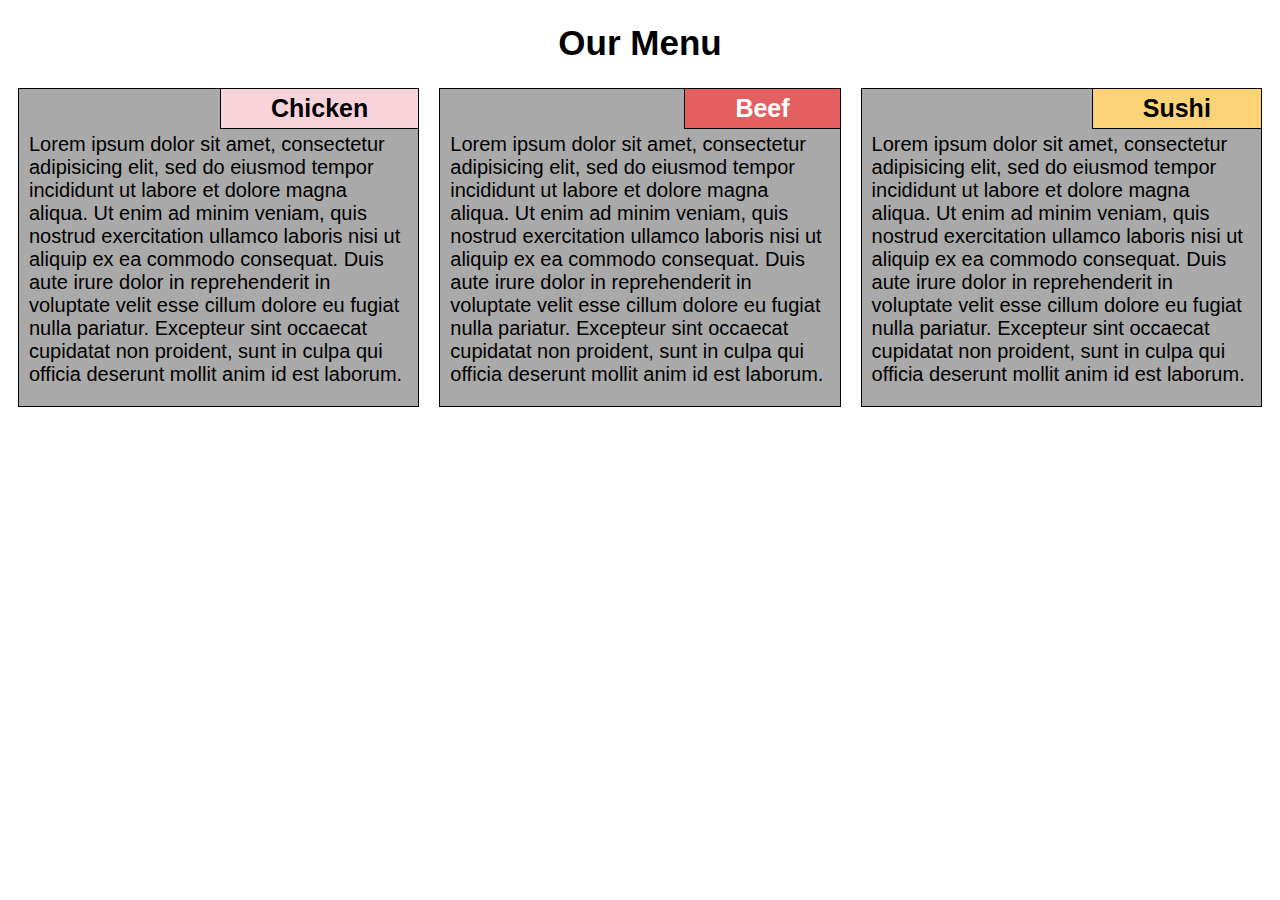
<file: module2-solution/index.html>
<!DOCTYPE html>
<html>
  <head>
    <meta charset="utf-8">
    <meta name="viewport" content="width=device-width, initial-scale=1">
    <title>Hello Coursera!</title>
    <link rel="stylesheet" href="css/styles.css">
  </head>
  <body>
    <h1>Our Menu</h1>
    <div class="row">
      <div class="col-lg-4 col-md-6 col-sm-12">
        <section>
          <header class="bg-pink">
            Chicken
          </header>
          <p>Lorem ipsum dolor sit amet, consectetur adipisicing elit, sed do eiusmod tempor incididunt ut labore et dolore magna aliqua. Ut enim ad minim veniam, quis nostrud exercitation ullamco laboris nisi ut aliquip ex ea commodo consequat. Duis aute irure dolor in reprehenderit in voluptate velit esse cillum dolore eu fugiat nulla pariatur. Excepteur sint occaecat cupidatat non proident, sunt in culpa qui officia deserunt mollit anim id est laborum.</p>
        </section>
      </div>
      <div class="col-lg-4 col-md-6 col-sm-12">
        <section>
          <header class="bg-red text-white">
            Beef
          </header>
          <p>Lorem ipsum dolor sit amet, consectetur adipisicing elit, sed do eiusmod tempor incididunt ut labore et dolore magna aliqua. Ut enim ad minim veniam, quis nostrud exercitation ullamco laboris nisi ut aliquip ex ea commodo consequat. Duis aute irure dolor in reprehenderit in voluptate velit esse cillum dolore eu fugiat nulla pariatur. Excepteur sint occaecat cupidatat non proident, sunt in culpa qui officia deserunt mollit anim id est laborum.</p>
        </section>
      </div>
      <div class="col-lg-4 col-md-12 col-sm-12">
        <section>
          <header class="bg-yellow">
            Sushi
          </header>
          <p>Lorem ipsum dolor sit amet, consectetur adipisicing elit, sed do eiusmod tempor incididunt ut labore et dolore magna aliqua. Ut enim ad minim veniam, quis nostrud exercitation ullamco laboris nisi ut aliquip ex ea commodo consequat. Duis aute irure dolor in reprehenderit in voluptate velit esse cillum dolore eu fugiat nulla pariatur. Excepteur sint occaecat cupidatat non proident, sunt in culpa qui officia deserunt mollit anim id est laborum.</p>
        </section>
      </div>
    </div>
  </body>
</html>
</file>
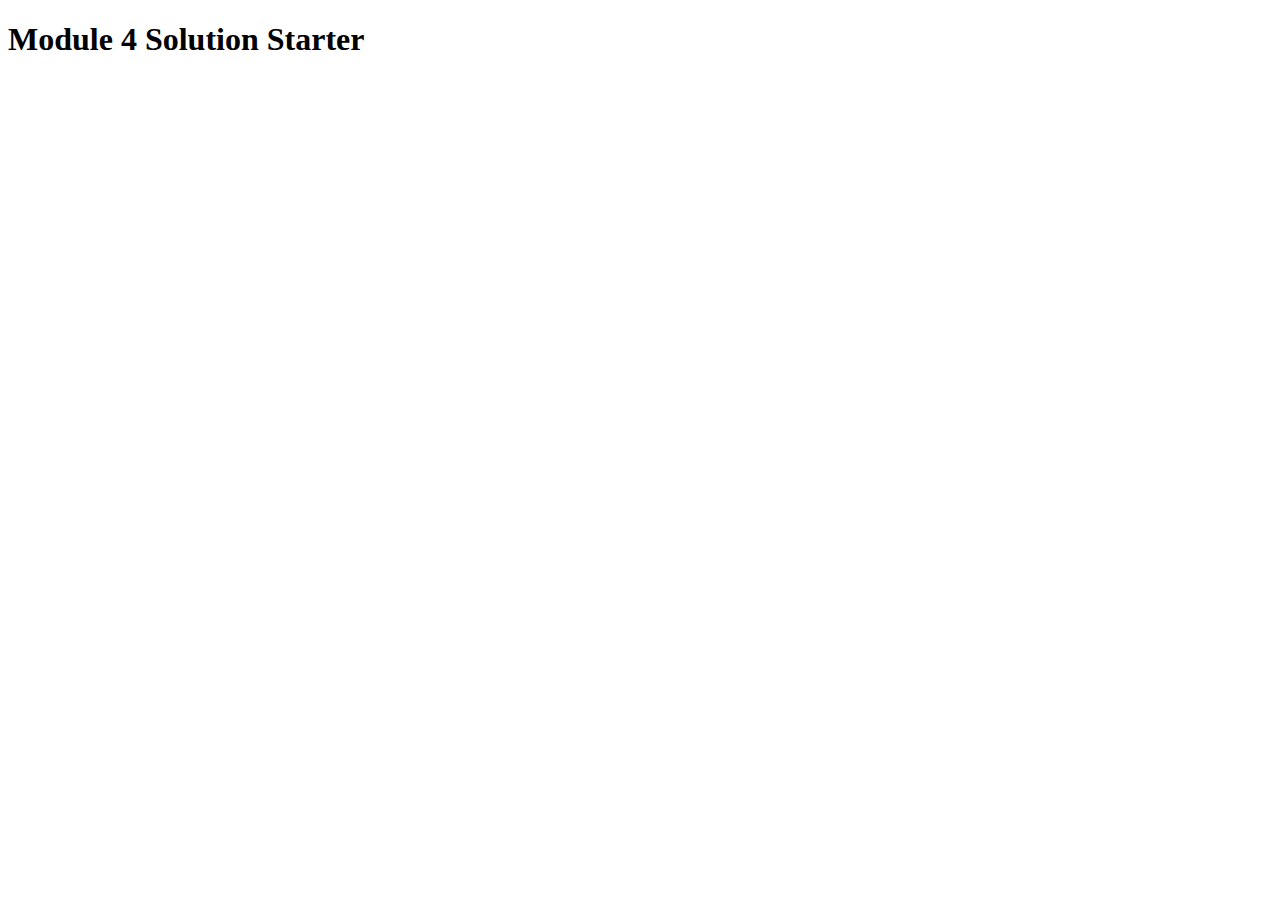
<file: module4-solution/index.html>
<!DOCTYPE html>
<html>
<head>
  <meta charset="utf-8">
  <title>Module 4 Solution Starter</title>
  <script>
    var names = []; // DO NOT REMOVE
  </script>
  <script src="SpeakHello.js"></script>
  <script src="SpeakGoodBye.js"></script>
  <script src="script.js"></script>
</head>
<body>
  <h1>Module 4 Solution Starter</h1>
</body>
</html>
</file>
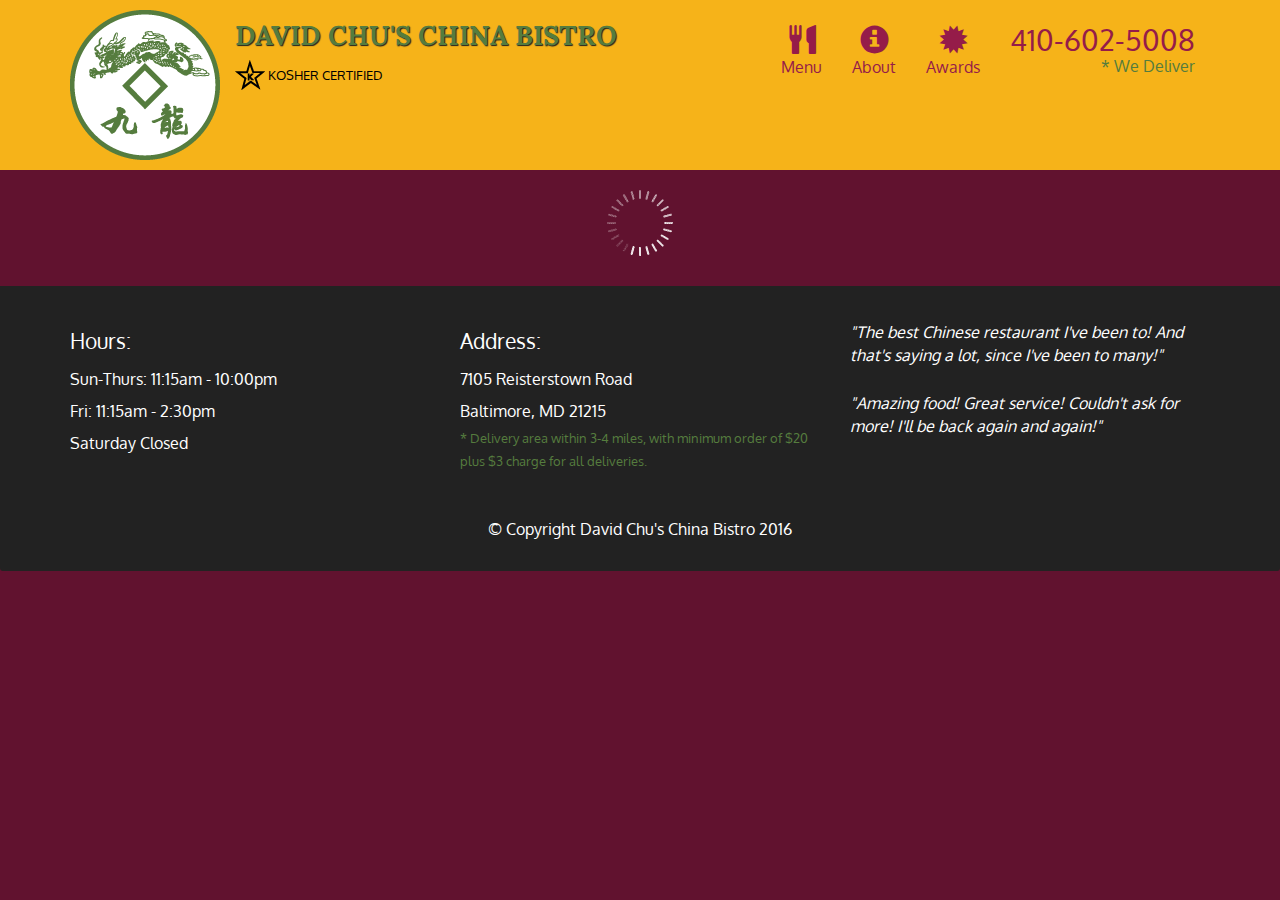
<file: module5-solution/index.html>
<!doctype html>
<html lang="en">
  <head>
    <meta charset="utf-8">
    <meta http-equiv="X-UA-Compatible" content="IE=edge">
    <meta name="viewport" content="width=device-width, initial-scale=1">
    <title>David Chu's China Bistro</title>
    <link rel="stylesheet" href="css/bootstrap.min.css">
    <link rel="stylesheet" href="css/styles.css">
    <link href='https://fonts.googleapis.com/css?family=Oxygen:400,300,700' rel='stylesheet' type='text/css'>
    <link href='https://fonts.googleapis.com/css?family=Lora' rel='stylesheet' type='text/css'>
  </head>
<body>
  <header>
    <nav id="header-nav" class="navbar navbar-default">
      <div class="container">
        <div class="navbar-header">
          <a href="index.html" class="pull-left visible-md visible-lg">
            <div id="logo-img" alt="Logo image"></div>
          </a>

          <div class="navbar-brand">
            <a href="index.html"><h1>David Chu's China Bistro</h1></a>
            <p>
              <img src="images/star-k-logo.png" alt="Kosher certification">
              <span>Kosher Certified</span>
            </p>
          </div>

          <button id="navbarToggle" type="button" class="navbar-toggle collapsed" data-toggle="collapse" data-target="#collapsable-nav" aria-expanded="false">
            <span class="sr-only">Toggle navigation</span>
            <span class="icon-bar"></span>
            <span class="icon-bar"></span>
            <span class="icon-bar"></span>
          </button>
        </div>

        <div id="collapsable-nav" class="collapse navbar-collapse">
           <ul id="nav-list" class="nav navbar-nav navbar-right">
            <li id="navHomeButton" class="visible-xs active">
              <a href="index.html">
                <span class="glyphicon glyphicon-home"></span> Home</a>
            </li>
            <li id="navMenuButton">
              <a href="#" onclick="$dc.loadMenuCategories();">
                <span class="glyphicon glyphicon-cutlery"></span><br class="hidden-xs"> Menu</a>
            </li>
            <li>
              <a href="#">
                <span class="glyphicon glyphicon-info-sign"></span><br class="hidden-xs"> About</a>
            </li>
            <li>
              <a href="#">
                <span class="glyphicon glyphicon-certificate"></span><br class="hidden-xs"> Awards</a>
            </li>
            <li id="phone" class="hidden-xs">
              <a href="tel:410-602-5008">
                <span>410-602-5008</span></a><div>* We Deliver</div>
            </li>
          </ul><!-- #nav-list -->
        </div><!-- .collapse .navbar-collapse -->
      </div><!-- .container -->
    </nav><!-- #header-nav -->
  </header>

  <div id="call-btn" class="visible-xs">
    <a class="btn" href="tel:410-602-5008">
    <span class="glyphicon glyphicon-earphone"></span>
    410-602-5008
    </a>
  </div>
  <div id="xs-deliver" class="text-center visible-xs">* We Deliver</div>

  <div id="main-content" class="container"></div>

  <footer class="panel-footer">
    <div class="container">
      <div class="row">
        <section id="hours" class="col-sm-4">
          <span>Hours:</span><br>
          Sun-Thurs: 11:15am - 10:00pm<br>
          Fri: 11:15am - 2:30pm<br>
          Saturday Closed
          <hr class="visible-xs">
        </section>
        <section id="address" class="col-sm-4">
          <span>Address:</span><br>
          7105 Reisterstown Road<br>
          Baltimore, MD 21215
          <p>* Delivery area within 3-4 miles, with minimum order of $20 plus $3 charge for all deliveries.</p>
          <hr class="visible-xs">
        </section>
        <section id="testimonials" class="col-sm-4">
          <p>"The best Chinese restaurant I've been to! And that's saying a lot, since I've been to many!"</p>
          <p>"Amazing food! Great service! Couldn't ask for more! I'll be back again and again!"</p>
        </section>
      </div>
      <div class="text-center">&copy; Copyright David Chu's China Bistro 2016</div>
    </div>
  </footer>

  <!-- jQuery (Bootstrap JS plugins depend on it) -->
  <script src="js/jquery-2.1.4.min.js"></script>
  <script src="js/bootstrap.min.js"></script>
  <script src="js/ajax-utils.js"></script>
  <script src="js/script.js"></script>
</body>
</html>
</file>
<file: module2-solution/css/styles.css>
/********** Base styles **********/
* {
  box-sizing: border-box;
}
h1 {
  margin-bottom: 15px;
  text-align: center;
  font-size: 1.75em;
}
body {
  font-family: Open Sans,Arial,Helvetica,sans-serif;
  font-size: 20px;
}
.bg-pink {
  background-color: #f9d3da;
}
.bg-red {
  background-color: #e46060;
}
.bg-yellow {
  background-color: #fbd376;
}
.text-white {
  color: #fff;
}

/* Simple Responsive Framework. */
.row {
  width: 100%;
}

section {
  position: relative;
  margin: 10px 10px;
  border: 1px solid #000;
  background-color: #a9a9a9;
}

section header {
  position: absolute;
  top: -1px;
  right: -1px;
  border: 1px solid #000;
  padding: 0.2em 2em;
  font-weight: 800;
  font-size: 1.25em;
}

section p {
  padding: 10px;
  padding-top: 1.2em;
  padding-bottom: 0;
}


/********** Large devices only (Desktop version) **********/
@media (min-width: 992px) {
  .col-lg-1, .col-lg-2, .col-lg-3, .col-lg-4, .col-lg-5, .col-lg-6, .col-lg-7, .col-lg-8, .col-lg-9, .col-lg-10, .col-lg-11, .col-lg-12 {
    float: left;
  }
  .col-lg-1 {
    width: 8.33%;
  }
  .col-lg-2 {
    width: 16.66%;
  }
  .col-lg-3 {
    width: 25%;
  }
  .col-lg-4 {
    width: 33.33%;
  }
  .col-lg-5 {
    width: 41.66%;
  }
  .col-lg-6 {
    width: 50%;
  }
  .col-lg-7 {
    width: 58.33%;
  }
  .col-lg-8 {
    width: 66.66%;
  }
  .col-lg-9 {
    width: 74.99%;
  }
  .col-lg-10 {
    width: 83.33%;
  }
  .col-lg-11 {
    width: 91.66%;
  }
  .col-lg-12 {
    width: 100%;
  }
}
/********** Medium devices only (Tablet version) **********/
@media (min-width: 768px) and (max-width: 991px) {
  .col-md-1, .col-md-2, .col-md-3, .col-md-4, .col-md-5, .col-md-6, .col-md-7, .col-md-8, .col-md-9, .col-md-10, .col-md-11, .col-md-12 {
    float: left;
  }
  .col-md-1 {
    width: 8.33%;
  }
  .col-md-2 {
    width: 16.66%;
  }
  .col-md-3 {
    width: 25%;
  }
  .col-md-4 {
    width: 33.33%;
  }
  .col-md-5 {
    width: 41.66%;
  }
  .col-md-6 {
    width: 50%;
  }
  .col-md-7 {
    width: 58.33%;
  }
  .col-md-8 {
    width: 66.66%;
  }
  .col-md-9 {
    width: 74.99%;
  }
  .col-md-10 {
    width: 83.33%;
  }
  .col-md-11 {
    width: 91.66%;
  }
  .col-md-12 {
    width: 100%;
  }
}
/********** Small devices only (Mobile version) **********/
@media (max-width: 767px) {
  .col-sm-1, .col-sm-2, .col-sm-3, .col-sm-4, .col-sm-5, .col-sm-6, .col-sm-7, .col-sm-8, .col-sm-9, .col-sm-10, .col-sm-11, .col-sm-12 {
    float: left;
  }
  .col-sm-1 {
    width: 8.33%;
  }
  .col-sm-2 {
    width: 16.66%;
  }
  .col-sm-3 {
    width: 25%;
  }
  .col-sm-4 {
    width: 33.33%;
  }
  .col-sm-5 {
    width: 41.66%;
  }
  .col-sm-6 {
    width: 50%;
  }
  .col-sm-7 {
    width: 58.33%;
  }
  .col-sm-8 {
    width: 66.66%;
  }
  .col-sm-9 {
    width: 74.99%;
  }
  .col-sm-10 {
    width: 83.33%;
  }
  .col-sm-11 {
    width: 91.66%;
  }
  .col-sm-12 {
    width: 100%;
  }
}
</file>
<file: module5-solution/css/styles.css>
body {
  font-size: 16px;
  color: #fff;
  background-color: #61122f;
  font-family: 'Oxygen', sans-serif;
}

/** HEADER **/
#header-nav {
  background-color: #f6b319;
  border-radius: 0;
  border: 0;
}

#logo-img {
  background: url('../images/restaurant-logo_large.png') no-repeat;
  width: 150px;
  height: 150px;
  margin: 10px 15px 10px 0;
}

.navbar-brand {
  padding-top: 25px;
}
.navbar-brand h1 { /* Restaurant name */
  font-family: 'Lora', serif;
  color: #557c3e;
  font-size: 1.5em;
  text-transform: uppercase;
  font-weight: bold;
  text-shadow: 1px 1px 1px #222;
  margin-top: 0;
  margin-bottom: 0;
  line-height: .75;
}
.navbar-brand a:hover, .navbar-brand a:focus {
  text-decoration: none;
}
.navbar-brand p { /* Kosher cert */
  color: #000;
  text-transform: uppercase;
  font-size: .7em;
  margin-top: 15px;
}
.navbar-brand p span { /* Star-K */
  vertical-align: middle;
}

#nav-list {
  margin-top: 10px;
}
#nav-list a {
  color: #951C49;
  text-align: center;
}
#nav-list a:hover {
  background: #E7E7E7;
}
#nav-list a span {
  font-size: 1.8em;
}

#phone {
  margin-top: 5px;
}
#phone a { /* Phone number */
  text-align: right;
  padding-bottom: 0;
}
#phone div { /* We Deliver */
  color: #557c3e;
  text-align: right;
  padding-right: 15px;
}

.navbar-header button.navbar-toggle, .navbar-header .icon-bar {
  border: 1px solid #61122f;
}
.navbar-header button.navbar-toggle {
  clear: both;
  margin-top: -30px;
}
/* END HEADER */

/* FOOTER */
.panel-footer {
  margin-top: 30px;
  padding-top: 35px;
  padding-bottom: 30px;
  background-color: #222;
  border-top: 0;
}
.panel-footer div.row {
  margin-bottom: 35px;
}
#hours, #address {
  line-height: 2;
}
#hours > span, #address > span {
  font-size: 1.3em;
}
#address p {
  color: #557c3e;
  font-size: .8em;
  line-height: 1.8;
}
#testimonials {
  font-style: italic;
}
#testimonials p:nth-child(2) {
  margin-top: 25px;
}
/* END FOOTER */



/* HOME PAGE */
.container .jumbotron {
  box-shadow: 0 0 50px #3F0C1F;
  border: 2px solid #3F0C1F;
}

#menu-tile, #specials-tile, #map-tile {
  height: 250px;
  width: 100%;
  margin-bottom: 15px;
  position: relative;
  border: 2px solid #3F0C1F;
  overflow: hidden;
}
#menu-tile:hover, #specials-tile:hover, #map-tile:hover {
  box-shadow: 0 1px 5px 1px #cccccc;
}
#menu-tile {
  background: url('../images/menu-tile.jpg') no-repeat;
  background-position: center;
}
#specials-tile {
  background: url('../images/specials-tile.jpg') no-repeat;
  background-position: center;
}
#menu-tile span, #specials-tile span, #map-tile span {
  position: absolute;
  bottom: 0;
  right: 0;
  width: 100%;
  text-align: center;
  font-size: 1.6em;
  text-transform: uppercase;
  background-color: #000;
  color: #fff;
  opacity: .8;
}
/* END HOME PAGE */

/* MENU CATEGORIES PAGE */
.category-tile { 
  position: relative;
  border: 2px solid #3F0C1F;
  overflow: hidden;
  width: 200px;
  height: 200px;
  margin: 0 auto 15px;
}
.category-tile span {
  position: absolute;
  bottom: 0;
  right: 0;
  width: 100%;
  text-align: center;
  font-size: 1.2em;
  text-transform: uppercase;
  background-color: #000;
  color: #fff;
  opacity: .8;
}
.category-tile:hover {
  box-shadow: 0 1px 5px 1px #cccccc;
}

#menu-categories-title + div {
  margin-bottom: 50px;
}
/* END MENU CATEGORIES PAGE */

/* SINGLE CATEGORY PAGE */
.menu-item-tile {
  margin-bottom: 25px;
}
.menu-item-tile hr {
  width: 80%;
}
.menu-item-tile .menu-item-price {
  font-size: 1.1em;
  text-align: right;
  margin-top: -15px;
  margin-right: -15px;
}
.menu-item-tile .menu-item-price span {
  font-size: .6em;
}
.menu-item-photo {
  position: relative;
  border: 2px solid #3F0C1F; 
  overflow: hidden;
  padding: 0;
  margin-right: -15px;
  margin-left: auto;
  margin-bottom: 20px;
  max-width: 250px;
}
.menu-item-photo div {
  position: absolute;
  bottom: 0;
  right: 0;
  width: 80px;
  background-color: #557c3e;
  text-align: center;
}
.menu-item-description {
  padding-right: 30px;
}
h3.menu-item-title {
  margin: 0 0 10px;
}
.menu-item-details {
  font-size: .9em;
  font-style: italic;
}
/* END SINGLE CATEGORY PAGE */


/********** Large devices only **********/
@media (min-width: 1200px) {
  .container .jumbotron {
    background: url('../images/jumbotron_1200.jpg') no-repeat;
    height: 675px;
  }
}

/********** Medium devices only **********/
@media (min-width: 992px) and (max-width: 1199px) {
  /* Header */
  #logo-img {
    background: url('../images/restaurant-logo_medium.png') no-repeat;
    width: 100px;
    height: 100px;
    margin: 5px 5px 5px 0;
  }
  /* End Header */

  /* Home Page */
  .container .jumbotron {
    background: url('../images/jumbotron_992.jpg') no-repeat;
    height: 558px;
  }
  /* End Home Page */
}

/********** Small devices only **********/
@media (min-width: 768px) and (max-width: 991px) {
  /* Home Page */
  .container .jumbotron {
    background: url('../images/jumbotron_768.jpg') no-repeat;
    height: 432px;
  }
  /* End Home Page */
}

/********** Extra small devices only **********/
@media (max-width: 767px) {
  /* Header */
  .navbar-brand {
    padding-top: 10px;
    height: 80px;
  }
  .navbar-brand h1 { /* Restaurant name */
    padding-top: 10px;
    font-size: 5vw; /* 1vw = 1% of viewport width */
  }
  .navbar-brand p { /* Kosher cert */
    font-size: .6em;
    margin-top: 12px;
  }
  .navbar-brand p img { /* Star-K */
    height: 20px;
  }

  #collapsable-nav a { /* Collapsed nav menu text */
    font-size: 1.2em;
  }
  #collapsable-nav a span { /* Collapsed nav menu glyph */
    font-size: 1em;
    margin-right: 5px;
  }

  #call-btn > a {
    font-size: 1.5em;
    display: block;
    margin: 0 20px;
    padding: 10px;
    border: 2px solid #fff;
    background-color: #f6b319;
    color: #951c49;
  }
  #xs-deliver {
    margin-top: 5px;
    font-size: .7em;
    letter-spacing: .1em;
    text-transform: uppercase;
  }
  /* End Header */

  /* Footer */
  .panel-footer section {
    margin-bottom: 30px;
    text-align: center;
  }
  .panel-footer section:nth-child(3) {
    margin-bottom: 0; /* margin already exists on the whole row */
  }
  .panel-footer section hr {
    width: 50%;
  }
  /* End Footer */

  /* Home Page */
  .container .jumbotron {
    margin-top: 30px;
    padding: 0;
  }
  #menu-tile, #specials-tile {
    width: 360px;
    margin: 0 auto 15px;
  }

  .menu-item-photo {
    margin-right: auto;
  }
  .menu-item-tile .menu-item-price {
    text-align: center;
  }
  .menu-item-description {
    text-align: center;;
  }
}


/********** Super extra small devices Only :-) (e.g., iPhone 4) **********/
@media (max-width: 479px) {
  /* Header */
  .navbar-brand h1 { /* Restaurant name */
    padding-top: 5px;
    font-size: 6vw;
  }
  /* End Header */
  
  /* Home page */
  #menu-tile, #specials-tile {
    width: 280px;
    margin: 0 auto 15px;
  }

  .col-xxs-12 {
    position: relative;
    min-height: 1px;
    padding-right: 15px;
    padding-left: 15px;
    float: left;
    width: 100%;
  }
}
</file>
